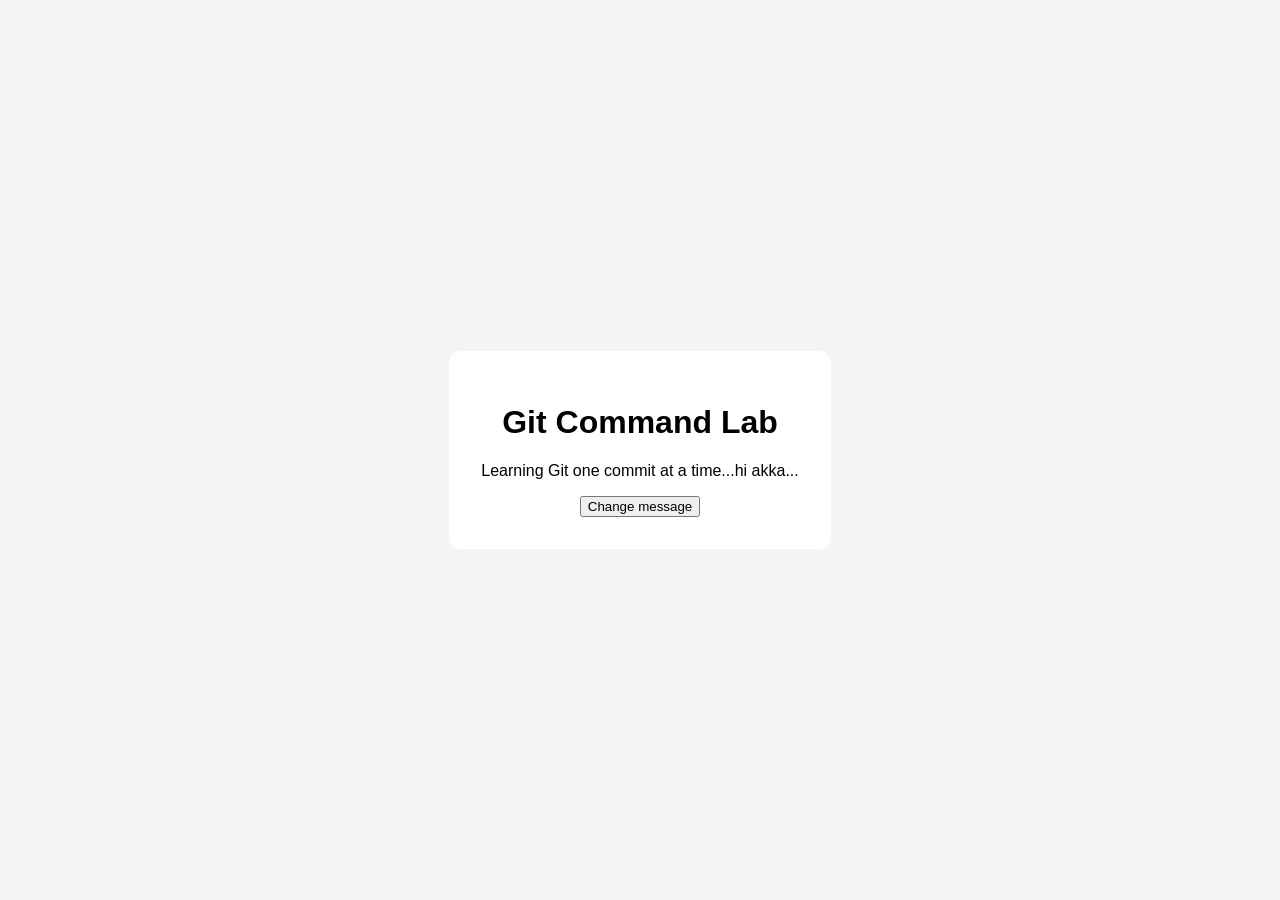
<file: index.html>
<!DOCTYPE html>
<html lang="en">
<head>
    <meta charset="UTF-8">
    <meta name="viewport" content="width=device-width, initial-scale=1.0">
    <title>Git Command Lab</title>
    <link rel="stylesheet" href="style.css">
</head>
<body>
    <main class="container">
        <h1>Git Command Lab</h1>
        <p id="message">Learning Git one commit at a time...hi akka...</p>
        <button id="changeMessage">Change message</button>
    </main>

    <script src="script.js"></script>
</body>
</html>
</file>
<file: style.css>
body {
    margin: 0;
    min-height: 100vh;
    display: grid;
    place-items: center;
    font-family: Arial, sans-serif;
    background: #f4f4f4;
}

.container {
    padding: 2rem;
    text-align: center;
    background: white;
    border-radius: 12px;
}
</file>
